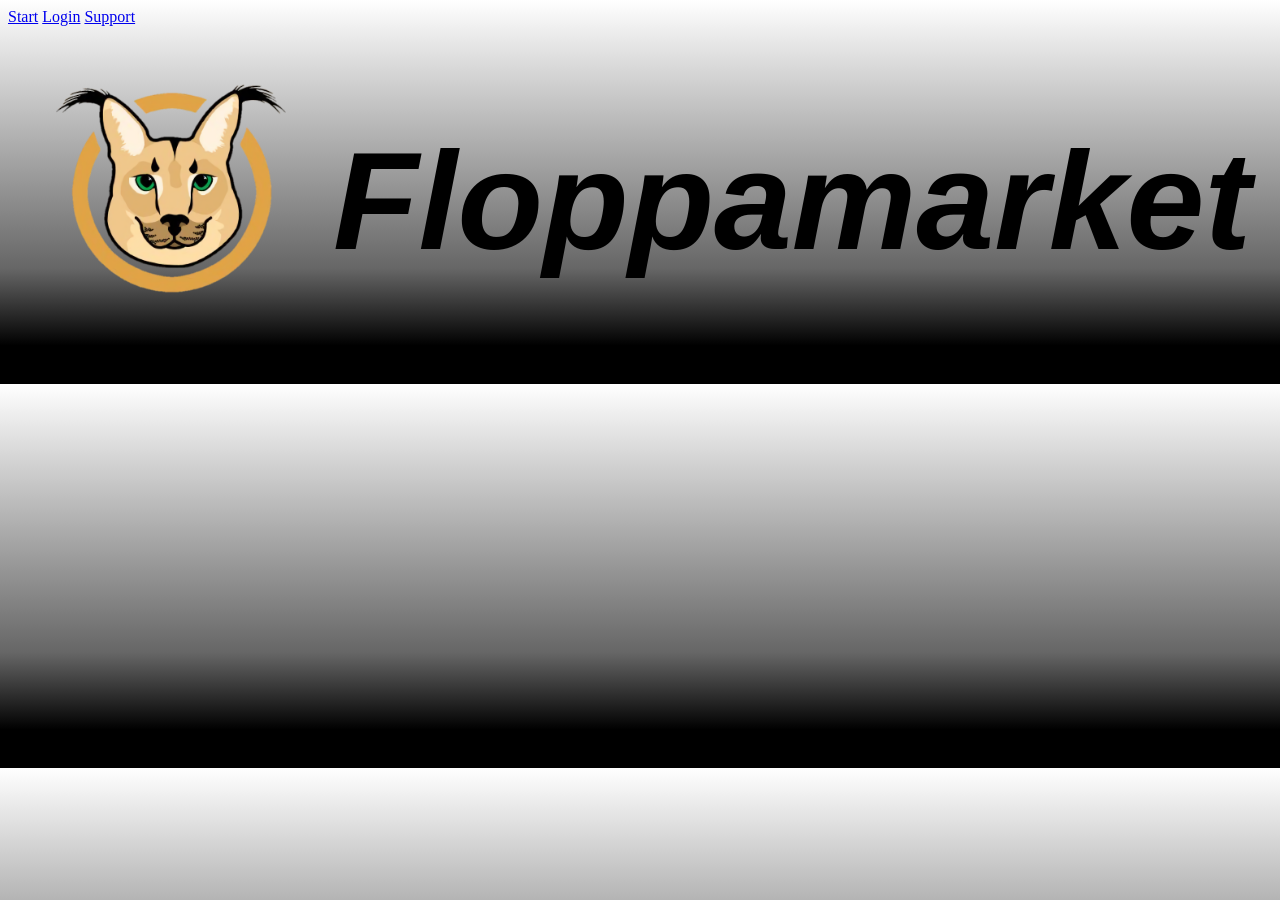
<file: index.html>
<!DOCTYPE html>
<html lang="en">
<head>
    <meta charset="UTF-8">
    <meta http-equiv="X-UA-Compatible" content="IE=edge">
    <meta name="viewport" content="width=device-width, initial-scale=1.0">
    <link rel="stylesheet" href="style.css">
    <title>Floppamarket</title>
    <nav>
        <a href="start.html">Start</a>
        <a href="login.html">Login</a>
        <a href="support.html">Support</a>
    </nav>
</head>
<body>
    <header>
        <img src="floppamarketlogo.png" alt="floppalogo" height="325" width="325">
        <h1>Floppamarket</h1>
    </header>
</body>
</html>
</file>
<file: style.css>
body {
    background: linear-gradient(#FFFFFF 0%,#666666 70%, #000000 90%);
}

h1 {
    font-size: 140px;
    text-align: center;
    font-style: italic;
    font-family: Helvetica;
}

header {
    display: flex;
    font-size: 140px;
}
</file>
